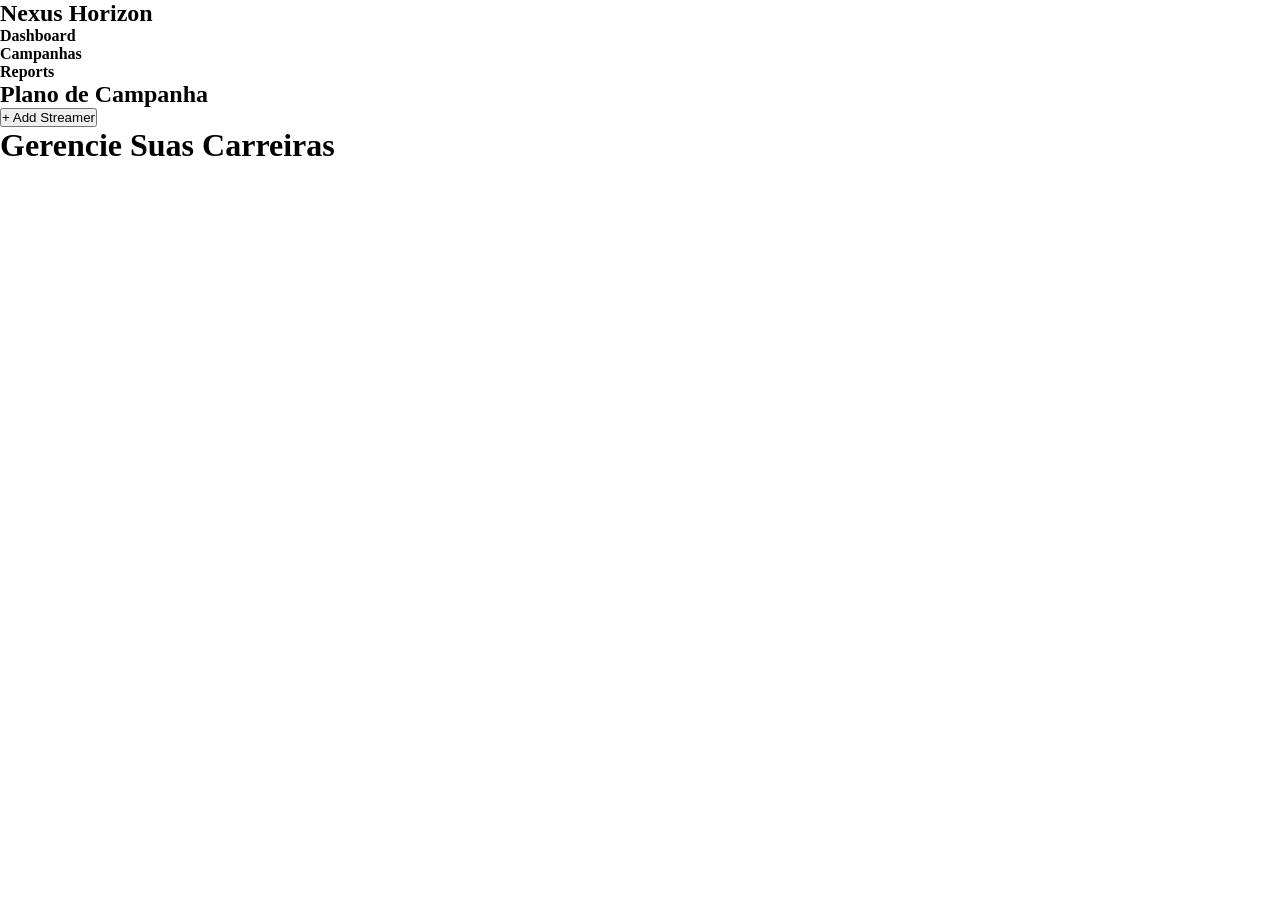
<file: manager.html>
<!DOCTYPE html>
<html lang="pt-BR">
<head>
    <meta charset="UTF-8">
    <meta name="viewport" content="width=device-width, initial-scale=1.0">
    <title>Gerenciador</title>
    <link rel="stylesheet" href="manager.css">
</head>
<body>
    <header>

        <h2>Nexus Horizon</h2>
        <h4>Dashboard</h4>
        <h4>Campanhas</h4>
        <h4>Reports</h4>

    </header>

    <nav> 
        <h2>Plano de Campanha</h2>
        <button> + Add Streamer </button>
    </nav>

    <main>
<h1>Gerencie Suas Carreiras</h1>
    </main>
</body>
</html>
</file>
<file: manager.css>
/*CSS Reset*/
 
* {
    padding: 0px;
    margin: 0px;
    box-sizing: border-box;
}
</file>
